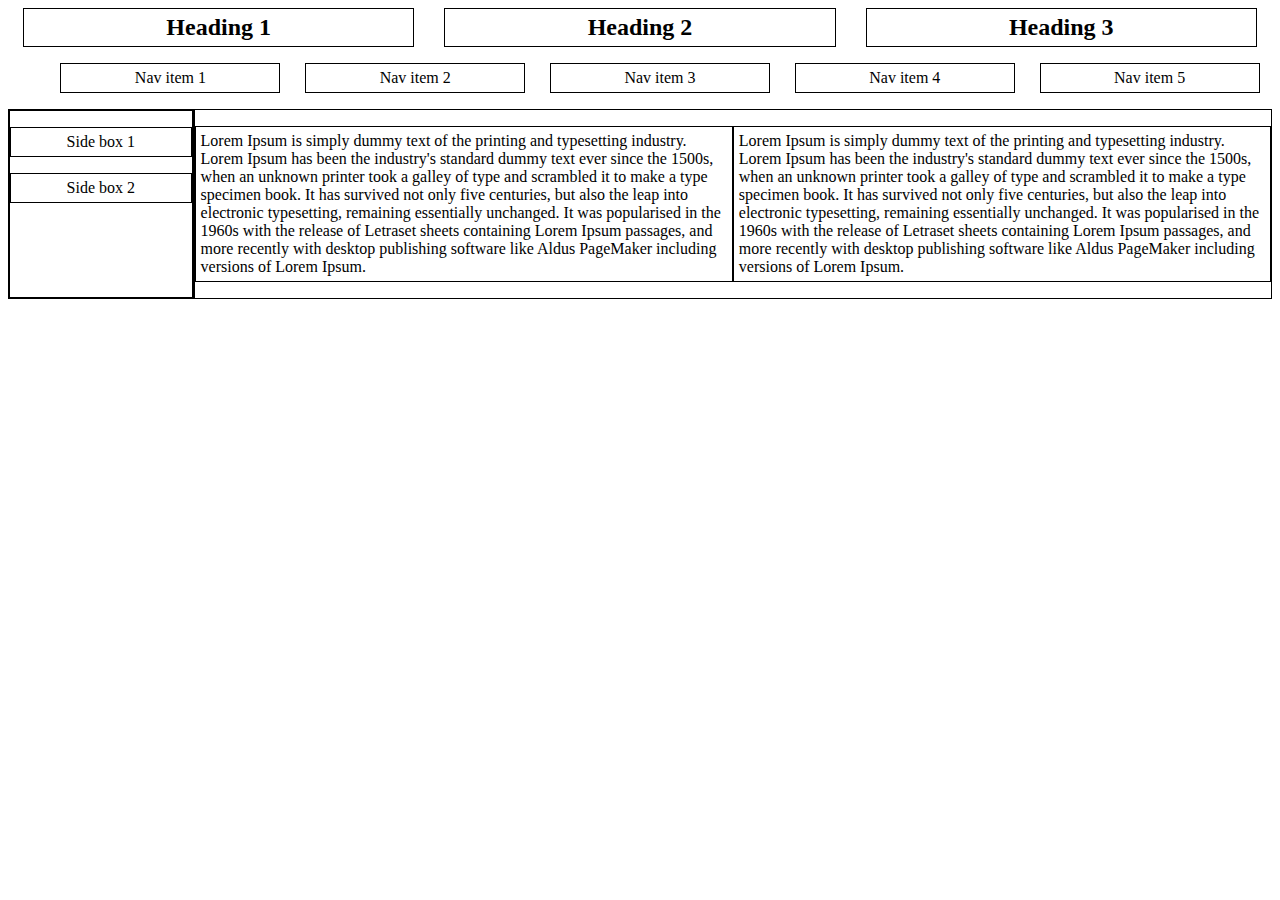
<file: Part 2/index.html>
<!DOCTYPE html>
<html>
<head>
    <meta charset="utf-8">
    <meta name="viewport" content="width=device-width">
<link rel="stylesheet" type ="text/css" href="style.css">

</head>

<body> 
  <header>
      <div class="heading">
        <h2 class="heading-box">
          Heading 1
        </h2>
        <h2 class="heading-box">
          Heading 2
        </h2>
        <h2 class="heading-box">
          Heading 3
        </h2>
      </div>
  </header>

  <ul class="navigation">
    <li class="nav-box">
      Nav item 1
    </li>
    <li class="nav-box">
      Nav item 2
    </li>
    <li class="nav-box">
      Nav item 3
    </li>
    <li class="nav-box">
      Nav item 4
    </li>
    <li class="nav-box">
      Nav item 5
    </li>
  </ul>

  <div class="content">
    <aside class="side">
      <p class="side-box">
        Side box 1
      </p>
      <p class="side-box">
        Side box 2
      </p>
    </aside>
    <article class="main">
      <p class="main-box">
        Lorem Ipsum is simply dummy text of the printing and typesetting industry. Lorem Ipsum has been the industry's standard dummy text ever since the 1500s, when an unknown printer took a galley of type and scrambled it to make a type specimen book. It has survived not only five centuries, but also the leap into electronic typesetting, remaining essentially unchanged. It was popularised in the 1960s with the release of Letraset sheets containing Lorem Ipsum passages, and more recently with desktop publishing software like Aldus PageMaker including versions of Lorem Ipsum.
      </p>
      <p class="main-box">
        Lorem Ipsum is simply dummy text of the printing and typesetting industry. Lorem Ipsum has been the industry's standard dummy text ever since the 1500s, when an unknown printer took a galley of type and scrambled it to make a type specimen book. It has survived not only five centuries, but also the leap into electronic typesetting, remaining essentially unchanged. It was popularised in the 1960s with the release of Letraset sheets containing Lorem Ipsum passages, and more recently with desktop publishing software like Aldus PageMaker including versions of Lorem Ipsum.
      </p>
    </article> 
  </div>
</body>
</html>
</file>
<file: Part 2/style.css>
.navigation{
	display: flex;
	flex-direction: column;
}

.heading{
	display: none;
}

.content{
	display: none;
}

ul{
	list-style: none;
}

.nav-box{
	text-align: center;
	margin: 2% 2%;
}

.heading-box{
    border: 1px solid black;
    padding: 5px;
}

.nav-box{
    border: 1px solid black;
    padding: 5px;
}

.side-box{
    border: 1px solid black;
    padding: 5px;
}

.main-box{
    border: 1px solid black;
    padding: 5px;
}

.main-box{
    border: 1px solid black;
    padding: 5px;
}

@media (min-width: 600px) and (max-width: 990px){
	.navigation{
		display: flex;
		flex-direction: row;
	}

	.nav-box{
		margin: 1% auto;
		padding: 2px 15px;
	}

	.heading{
		display: none;
	}

	.content{
		display: flex;
		flex-direction: row;
	}

	.side{
		width: 100%;
		border: 2px solid black;
	}

	.side-box{
		text-align: center;
	}

    .main{
        display: flex;
        flex-direction: column;
		border: 1px solid black;
    }
}

@media (min-width: 991px){
	.navigation{
		display: flex;
		flex-direction: row;
	}

	.nav-box{
		margin: auto;
		padding: 5px 5px;
		width: 17%;
		text-align: center;
	}

	.heading{
		display: flex;
		flex-direction: row;
	}

	.heading-box{
		margin: auto;
		padding: 5px 5px;
		width: 30%;
		text-align: center;
	}

	.content{
		display: flex;
		flex-direction: row;
	}

	.side{
		width: 100%;
		border: 2px solid black;
	}

	.side-box{
		text-align: center;
	}

	.main{
        display: flex;
        flex-direction: row;
		border: 1px solid black;
    }
}
</file>
